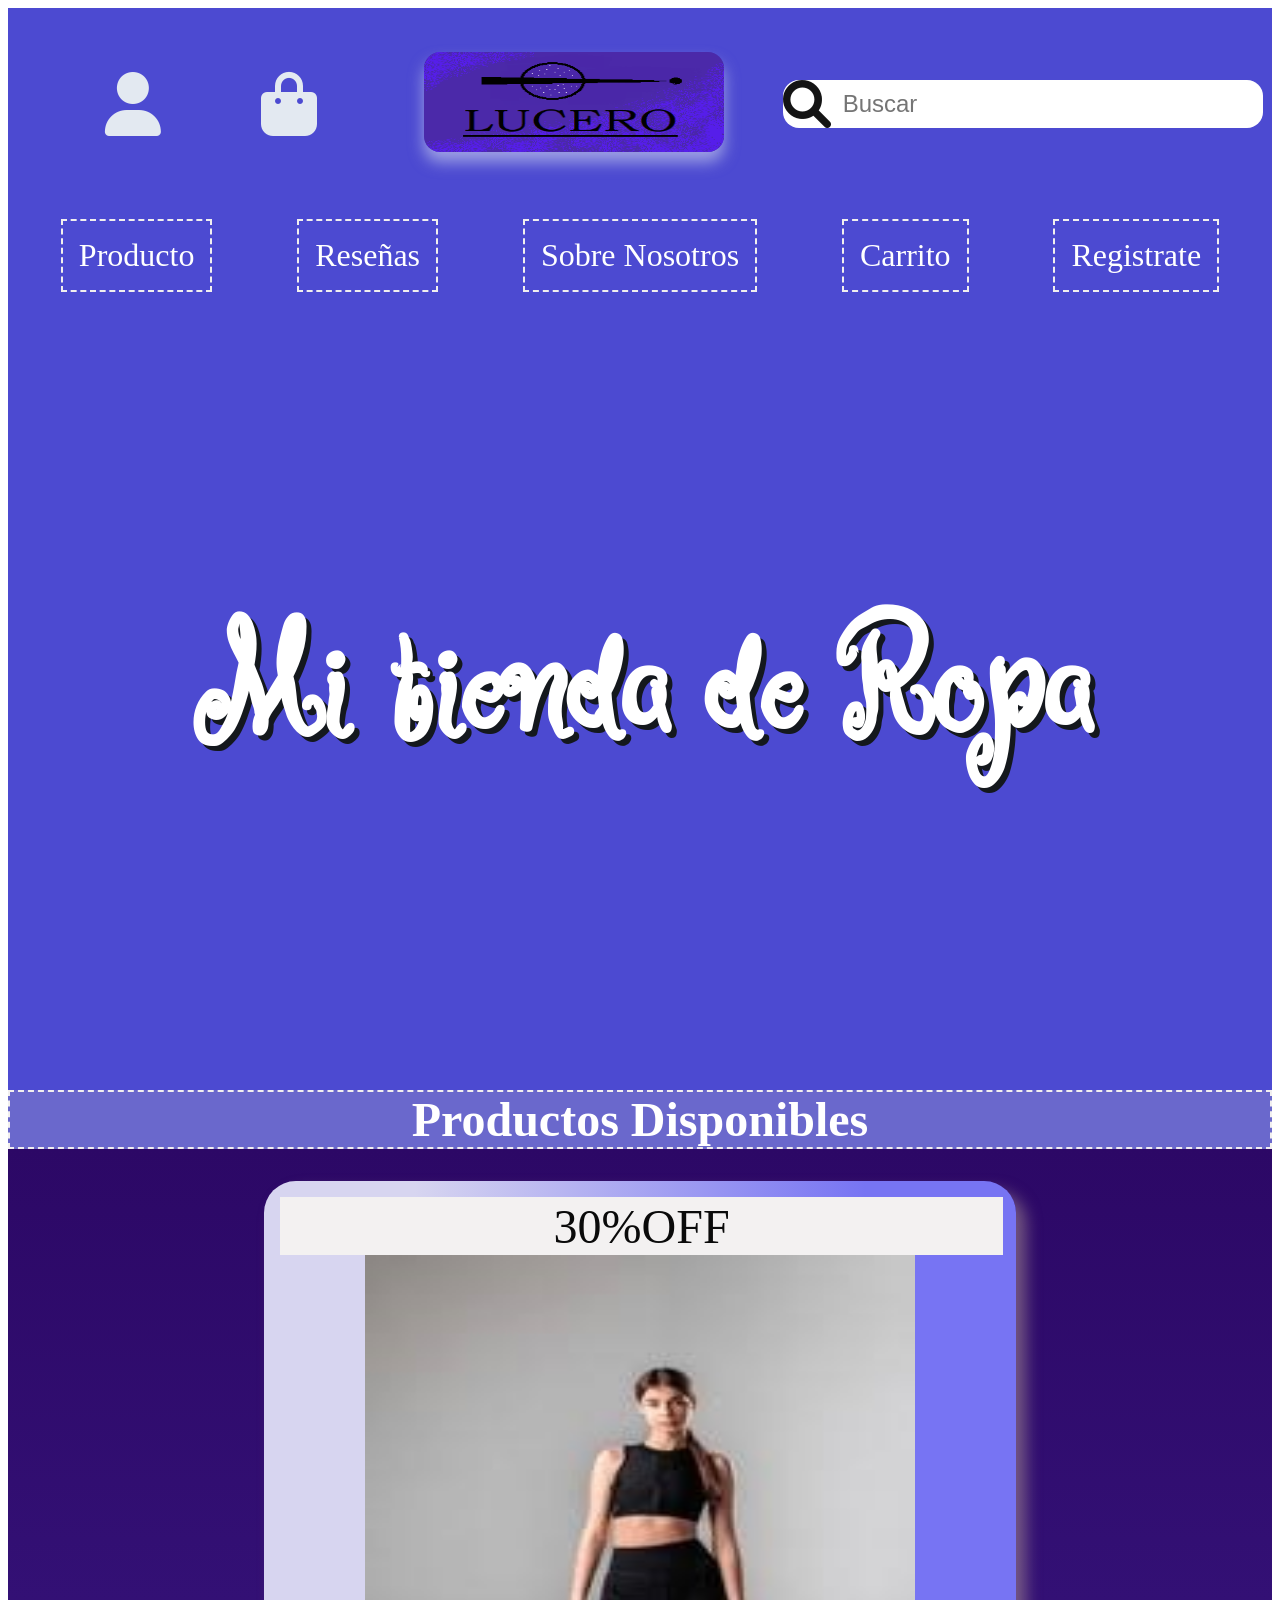
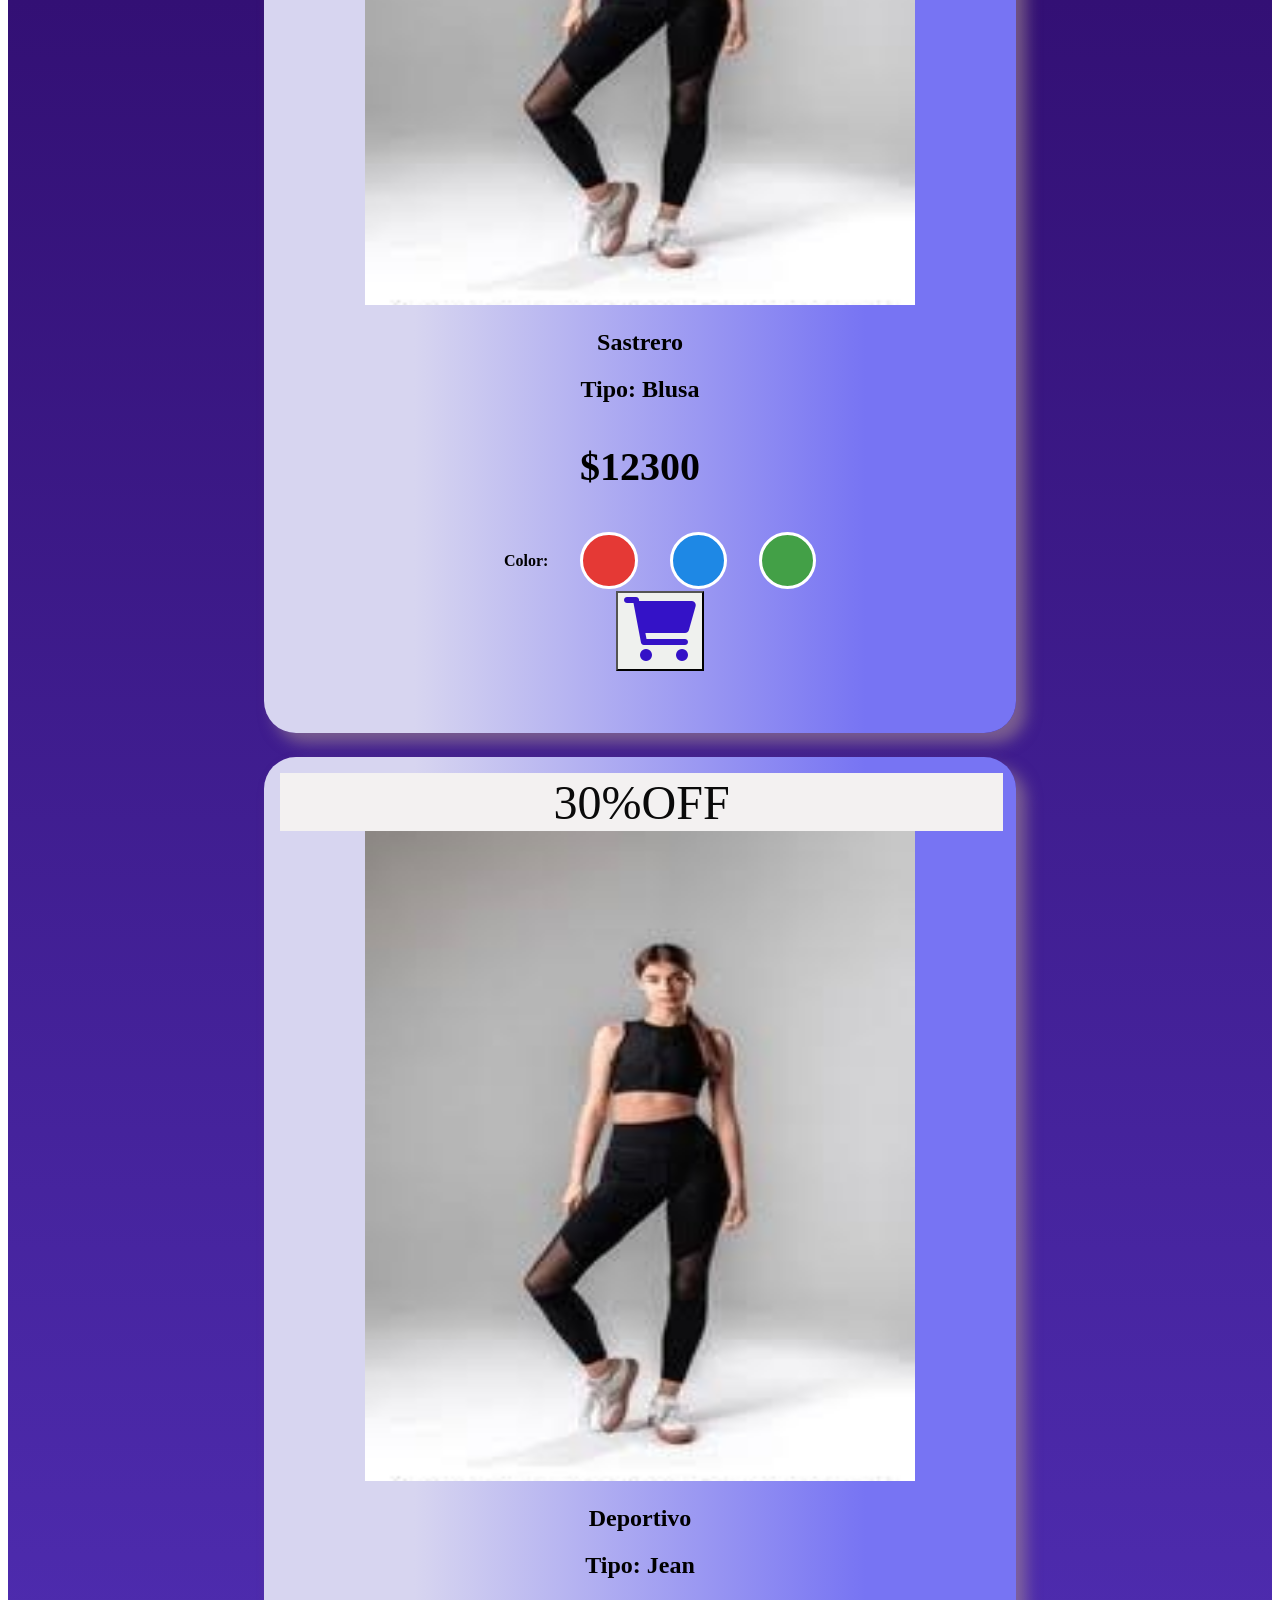
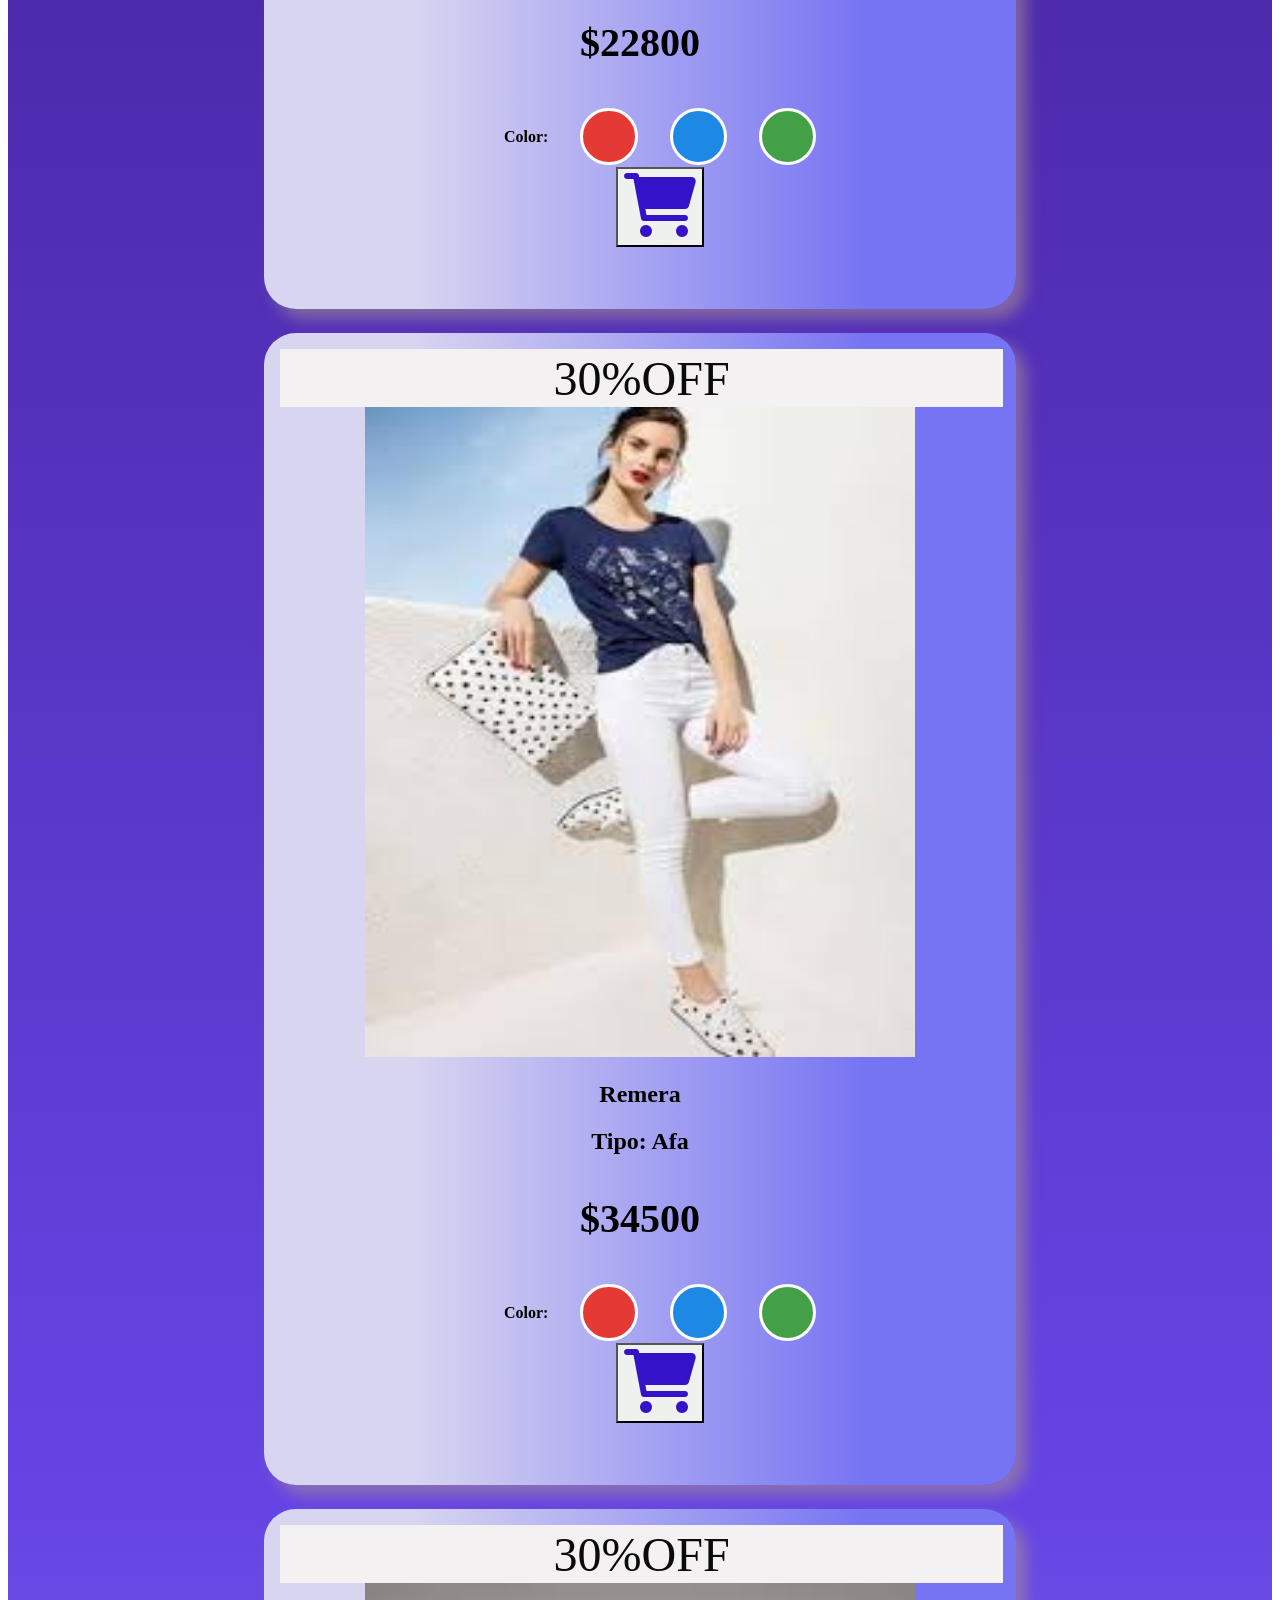
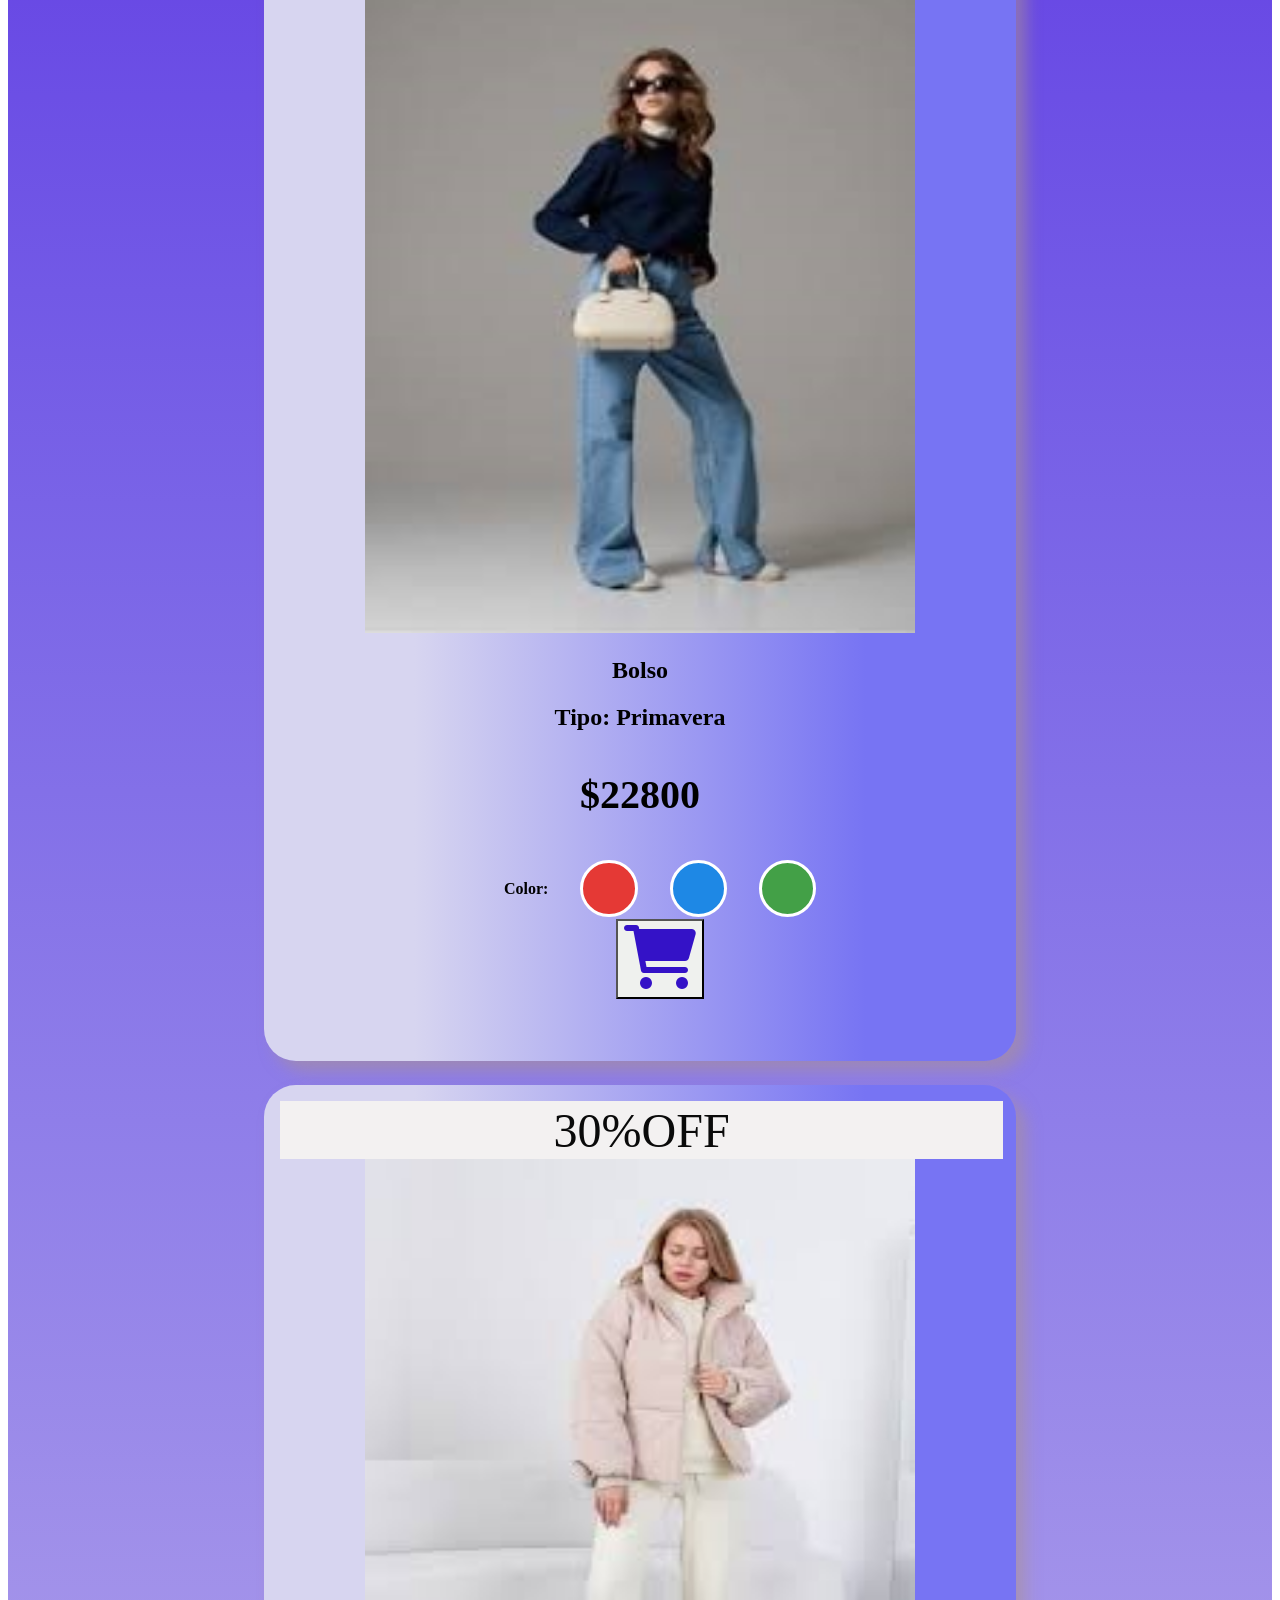
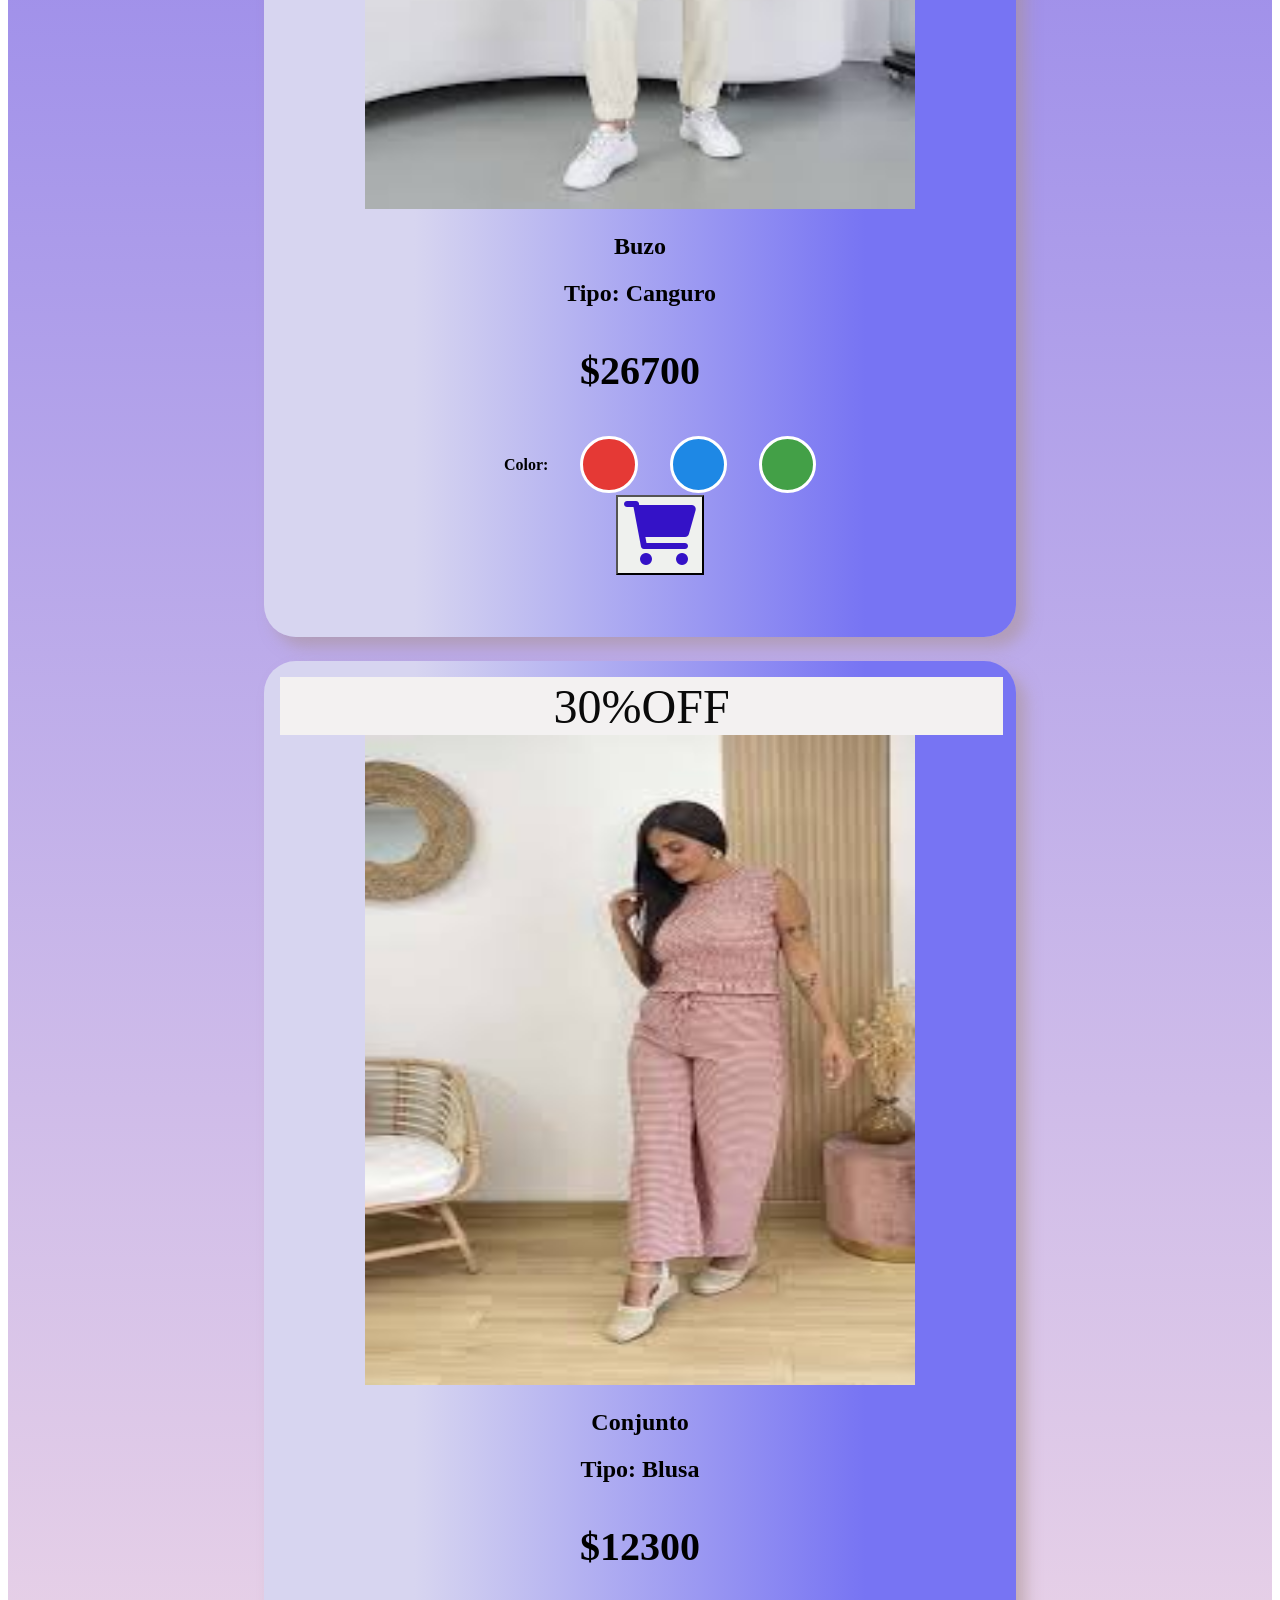
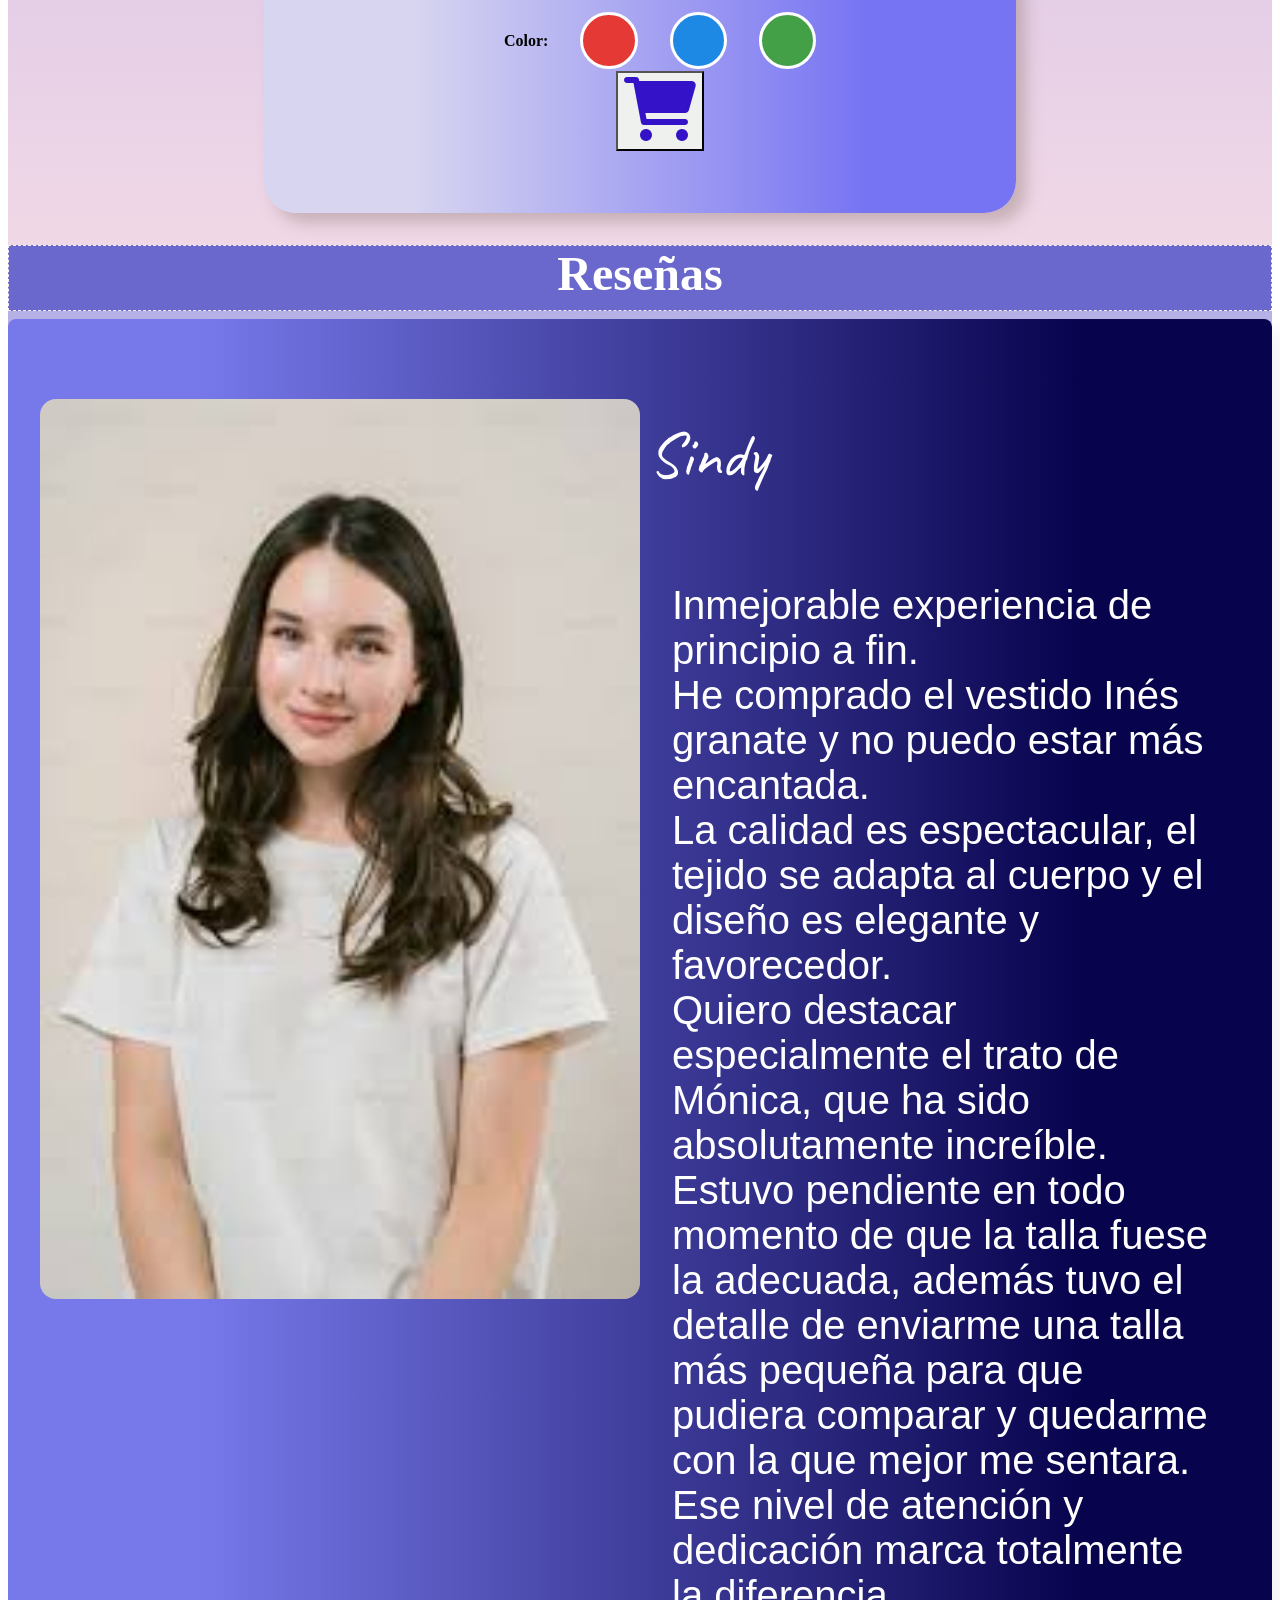
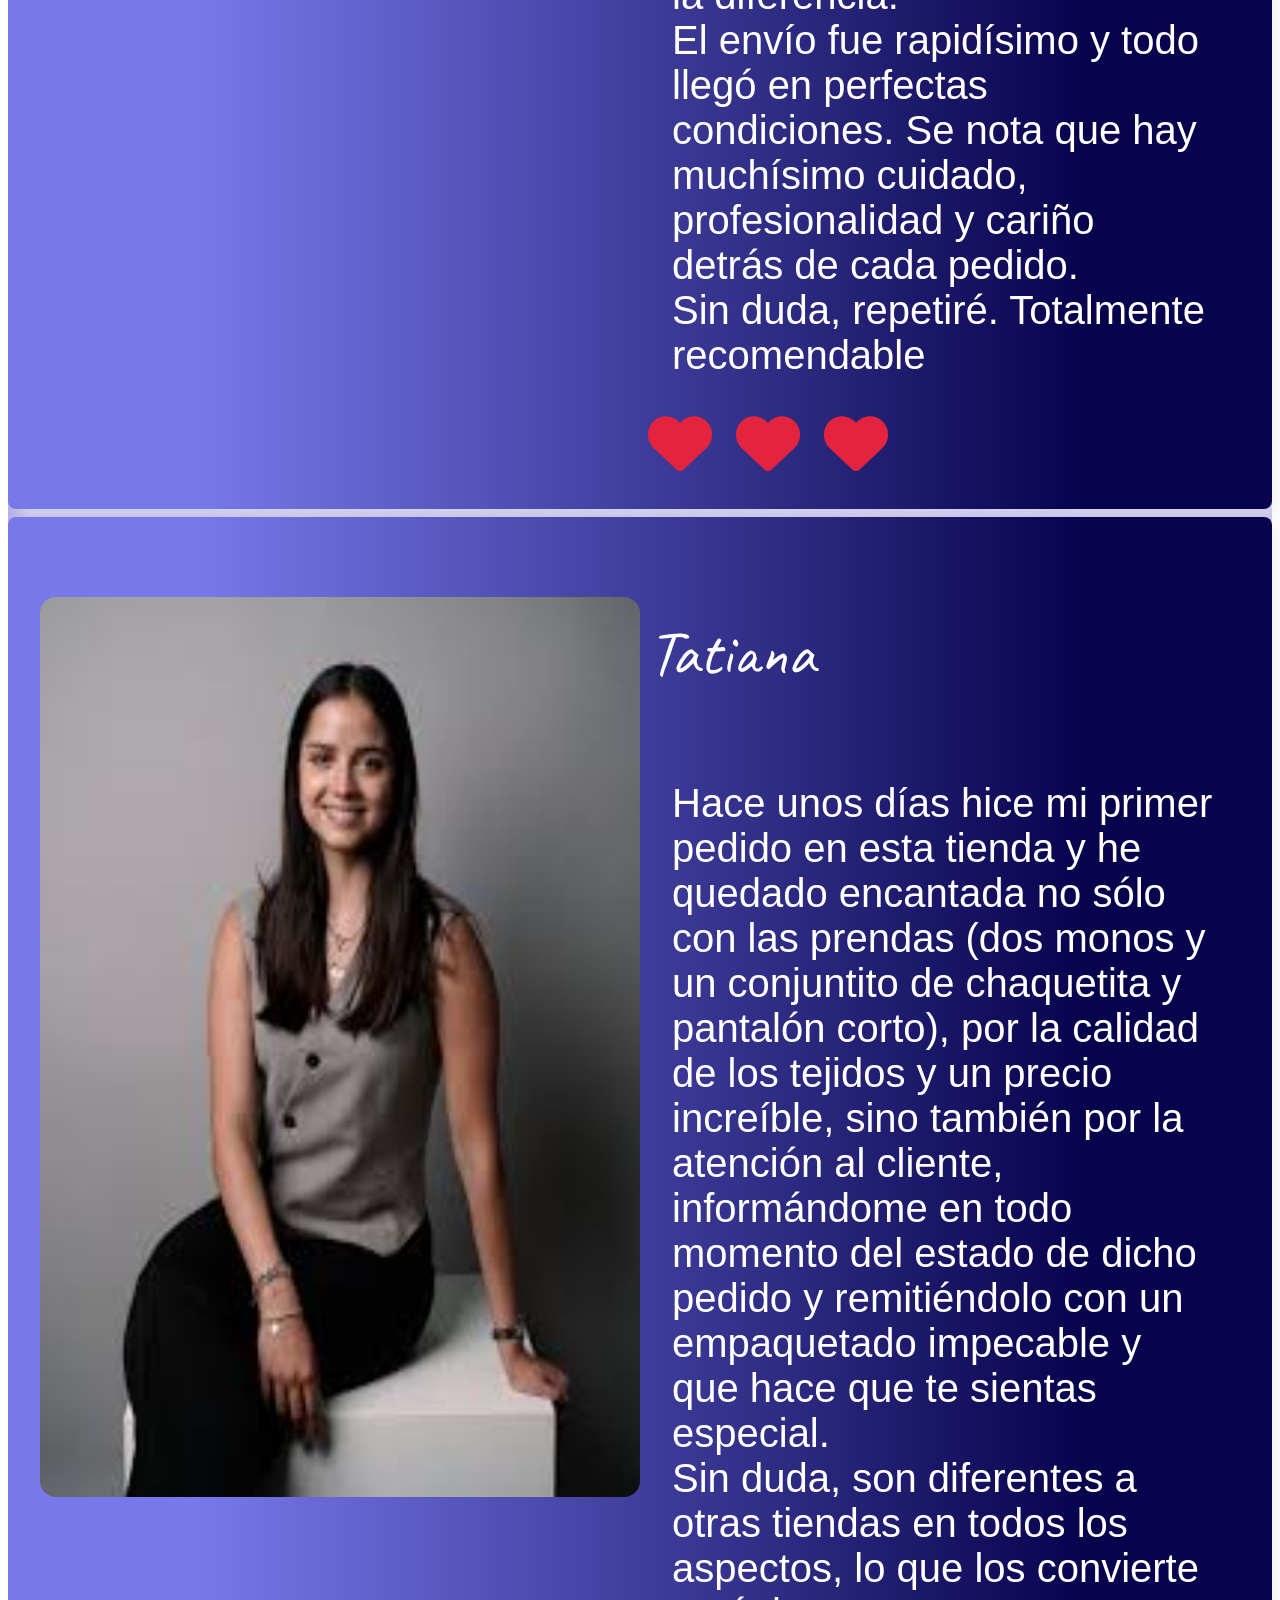
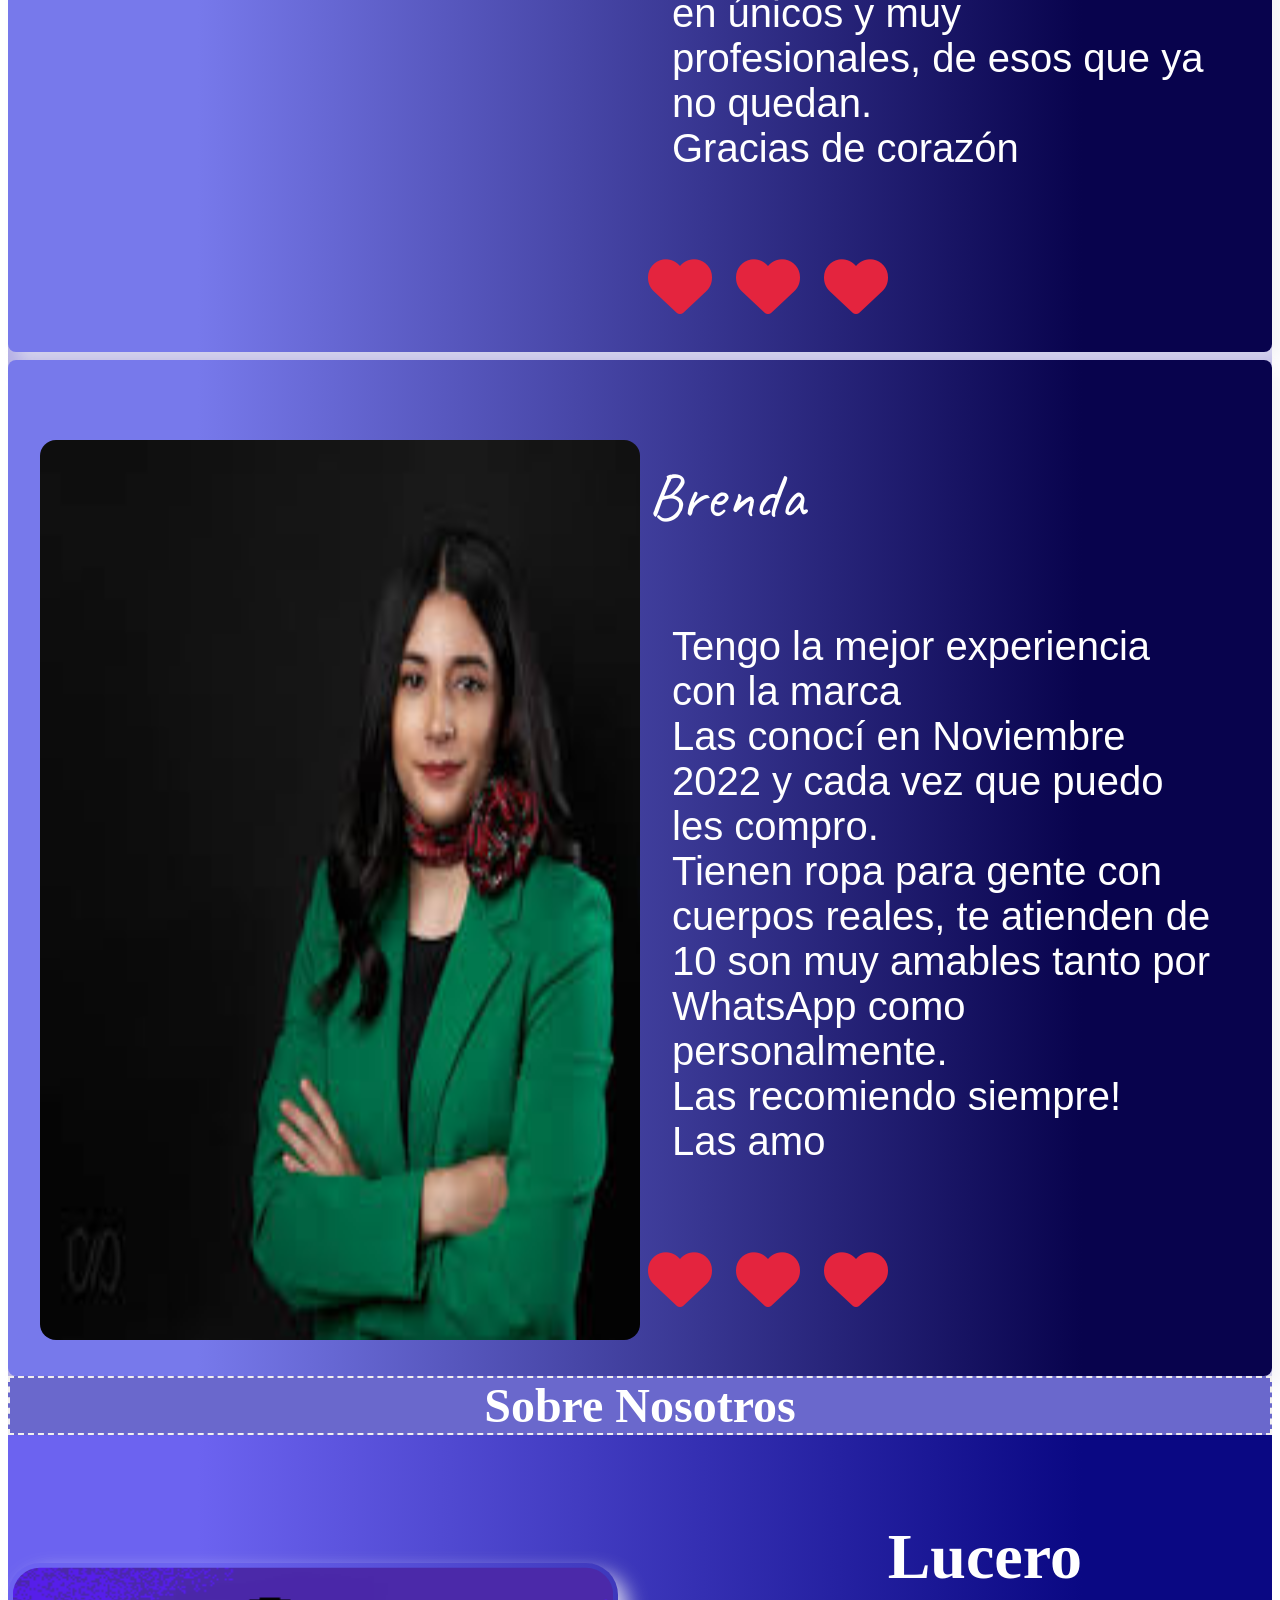
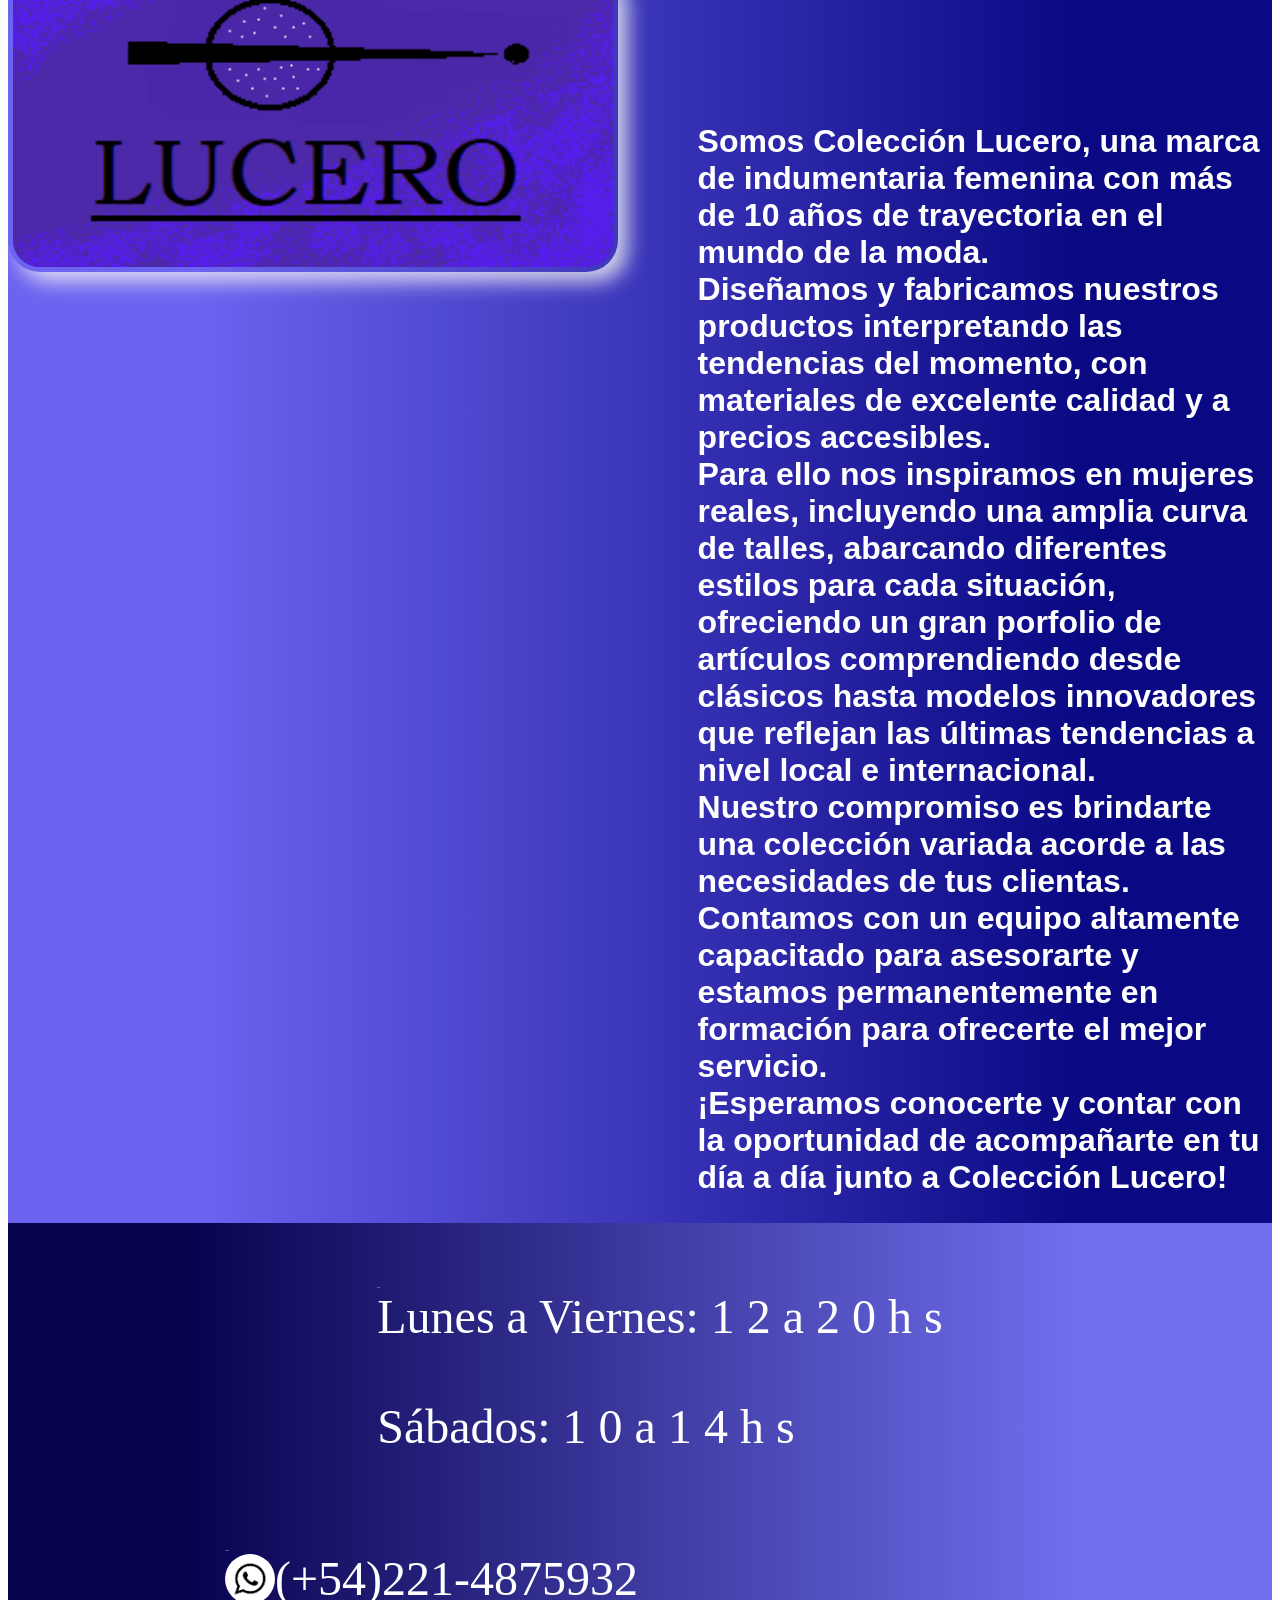
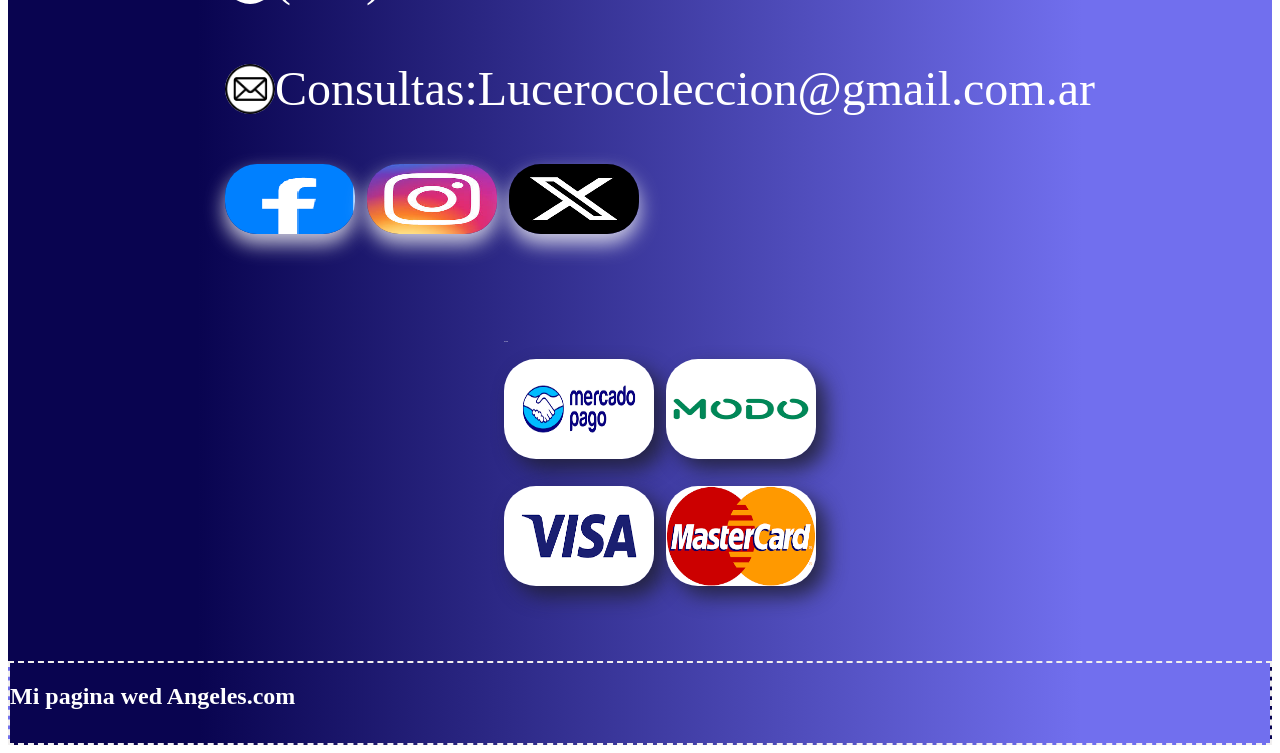
<file: index.html>
<!DOCTYPE html>
<html lang="en">
    
<head>
    <meta charset="UTF-8">
    <meta name="viewport" content="width=device-width, initial-scale=1.0">
    <link rel="stylesheet" href="css/styles.css">
    <link rel="stylesheet" href="https://cdnjs.cloudflare.com/ajax/libs/font-awesome/6.0.0-beta3/css/all.min.css">
    <link rel="preconnect" href="https://fonts.googleapis.com">
    <link rel="preconnect" href="https://fonts.gstatic.com" crossorigin>
    <link
        href="https://fonts.googleapis.com/css2?family=BJCree:wght@400;500;600;700&family=Caveat:wght@400..700&family=Rubik+Storm&display=swap"
        rel="stylesheet">
    <link rel="preconnect" href="https://fonts.googleapis.com">
    <link rel="preconnect" href="https://fonts.gstatic.com" crossorigin>
    <link
        href="https://fonts.googleapis.com/css2?family=BJCree:wght@400;500;600;700&family=Caveat:wght@400..700&family=Rubik+Storm&family=Ruge+Boogie&display=swap"
        rel="stylesheet">
    <title>Mi tienda</title>
</head>
<body>
    <header>
        <section class="header_superior">
            <section class="header_sup">
                <div class="navegacion">
                    <ul>
                        <li class="icono">
                            <i  class="fa-solid fa-user fa-2x1" style="color: rgb(227, 233, 241);"></i>
                            <i class="fa-solid fa-bag-shopping fa-2x1"style="color: rgb(227, 233, 241);"></i> 
                        </li>
                    </ul> 
                    <ul>
                        <img src="imagenes/loglucero.png" height="100rem" width="300rem">
                    </ul>
                    <ul>
                        <div class="buscar">
                            <i class="fa-solid fa-magnifying-glass fa-2x1" style="color: rgb(20, 20, 20);"></i>
                            <input type="text" name="nombre" placeholder="Buscar">
                        </div>
                    </ul>      
                </div>
            </section>
            <section>
                <nav >
                    <ul class="navega">
                        <li><a href="#productos" class="pro1">Producto</a></li>
                        <li><a href="#reseñas1"> Reseñas</a></li>
                        <li><a href="#quienes">Sobre Nosotros</a></li>   
                        <li><a href="#contactos1">Carrito</a></li>   
                        <li><a href="https://angelesmuifa.github.io/mitienda.github-io/registro/register.html">Registrate</a></li>
                    </ul>
                </nav>    
            </section>
        </section>    
            <section class="header_inf">
                <h1> Mi tienda de Ropa</h1>
            </section>      
    </header>
    <main>
        <section>
            <div id="productos" class="titulo_prod">
                <strong> Productos Disponibles</strong>
            </div>
            <section class="armario">
                <section class="ropa">
                    <div>
                        <div class="item_descuento"
                            style="background-color: #f3f1f1!important; color: #0a0a0a!important;">
                            30%OFF
                        </div>
                        <img src="imagenes/imagen1.png" alt="blusa" height="650" width="550">
                        <h2>Sastrero</h2>
                        <h2>Tipo: Blusa</h2>
                        <h3>$12300</h3>
                    </div>
                    <menu class="menu_color">
                        <div class="color-selector">
                            <label>
                            <h1>Color:</h1>
                            </label>
                            <label>
                                <input type="radio" name="color" value="rojo">
                                <span class="color rojo"></span>
                            </label>

                            <label>
                                <input type="radio" name="color" value="azul">
                                <span class="color azul"></span>
                            </label>

                            <label>
                                <input type="radio" name="color" value="verde">
                                <span class="color verde"></span>
                            </label>
                        </div>
                        <button class="boton1"><i class="fas fa-shopping-cart"></i></button>
                    </menu>
                </section>
                <section class="ropa">
                    <div>
                        <div class="item_descuento"
                            style="background-color: #f3f1f1!important; color: #0a0a0a!important;">
                            30%OFF
                        </div>
                        <div>
                            <img src="imagenes/imagen1.png" alt="jean" height="650" width="550">

                        </div>
                        <div>
                            <h2>Deportivo</h2>
                            <h2>Tipo: Jean</h2>
                            <h3>$22800</h3>
                        </div>
                        <menu class="menu_color">
                        <div class="color-selector">
                            <label>
                            <h1>Color:</h1>
                            </label>
                            <label>
                                <input type="radio" name="color" value="rojo">
                                <span class="color rojo"></span>
                            </label>

                            <label>
                                <input type="radio" name="color" value="azul">
                                <span class="color azul"></span>
                            </label>

                            <label>
                                <input type="radio" name="color" value="verde">
                                <span class="color verde"></span>
                            </label>
                        </div>
                        <button class="boton1"><i class="fas fa-shopping-cart"></i></button>
                    </menu>
                </section>
                <section class="ropa">
                    <div>
                        <div class="item_descuento"
                            style="background-color: #f3f1f1!important; color: #0a0a0a!important;">
                            30%OFF
                        </div>
                        <div>
                            <img src="imagenes/imagen3.png" alt="Remera" height="650" width="550">

                        </div>
                        <div>
                            <h2>Remera</h2>
                            <h2>Tipo: Afa</h2>
                            <h3>$34500</h3>
                        </div>
                        <menu class="menu_color">
                        <div class="color-selector">
                            <label>
                            <h1>Color:</h1>
                            </label>
                            <label>
                                <input type="radio" name="color" value="rojo">
                                <span class="color rojo"></span>
                            </label>

                            <label>
                                <input type="radio" name="color" value="azul">
                                <span class="color azul"></span>
                            </label>

                            <label>
                                <input type="radio" name="color" value="verde">
                                <span class="color verde"></span>
                            </label>
                        </div>
                        <button class="boton1"><i class="fas fa-shopping-cart"></i></button>
                    </menu>
                </section>
                <section class="ropa">
                    <div>
                        <div class="item_descuento"
                            style="background-color: #f3f1f1!important; color: #0a0a0a!important;">
                            30%OFF
                        </div>
                        <div>
                            <img src="imagenes/imagen7.png"  alt="Bolso" height="650" width="550">

                        </div>
                        <div>
                            <h2>Bolso</h2>
                            <h2>Tipo: Primavera</h2>
                            <h3>$22800</h3>
                        </div>
                        <menu class="menu_color">
                        <div class="color-selector">
                            <label>
                            <h1>Color:</h1>
                            </label>
                            <label>
                                <input type="radio" name="color" value="rojo">
                                <span class="color rojo"></span>
                            </label>

                            <label>
                                <input type="radio" name="color" value="azul">
                                <span class="color azul"></span>
                            </label>

                            <label>
                                <input type="radio" name="color" value="verde">
                                <span class="color verde"></span>
                            </label>
                        </div>
                        <button class="boton1"><i class="fas fa-shopping-cart"></i></button>
                    </menu>
                </section>
                <section class="ropa">
                    <div>
                        <div class="item_descuento"
                            style="background-color: #f3f1f1!important; color: #0a0a0a!important;">
                            30%OFF
                        </div>
                        <div>
                            <img src="imagenes/imagen5.png" alt="Buzo" height="650" width="550">

                        </div>
                        <div>
                            <h2>Buzo</h2>
                            <h2>Tipo: Canguro</h2>
                            <h3>$26700</h3>
                        </div>
                        <menu class="menu_color">
                        <div class="color-selector">
                            <label>
                            <h1>Color:</h1>
                            </label>
                            <label>
                                <input type="radio" name="color" value="rojo">
                                <span class="color rojo"></span>
                            </label>

                            <label>
                                <input type="radio" name="color" value="azul">
                                <span class="color azul"></span>
                            </label>

                            <label>
                                <input type="radio" name="color" value="verde">
                                <span class="color verde"></span>
                            </label>
                        </div>
                        <button class="boton1"><i class="fas fa-shopping-cart"></i></button>
                    </menu>
                </section>
                <section class="ropa">
                    <div class="item_descuento"
                            style="background-color: #f3f1f1!important; color: #0a0a0a!important;">
                            30%OFF
                        </div>
                    <div>
                        <img src="imagenes/imagen6.jpg"  alt="Blusa" height="650" width="550">
                        <h2>Conjunto</h2>
                        <h2>Tipo: Blusa</h2>
                        <h3>$12300</h3>
                    </div>
                    <menu class="menu_color">
                        <div class="color-selector">
                            <label>
                            <h1>Color:</h1>
                            </label>
                            <label>
                                <input type="radio" name="color" value="rojo">
                                <span class="color rojo"></span>
                            </label>

                            <label>
                                <input type="radio" name="color" value="azul">
                                <span class="color azul"></span>
                            </label>

                            <label>
                                <input type="radio" name="color" value="verde">
                                <span class="color verde"></span>
                            </label>
                        </div>
                        <button class="boton1"><i class="fas fa-shopping-cart"></i></button>
                    </menu>
                </section>
            </section>
        </section>
        <section class="reseñas">
                <strong id="reseñas1" class="titulo2">Reseñas
                </strong>
                    <section class="reseña">
                        <section class="card_costado">   
                            <div class="image">
                            <img src="imagenes/foto1.png" height="900rem" width="600rem">
                            </div> 
                        </section> 
                        <section>
                            <div>
                                <p class="titulo_nombre">Sindy</p>
                                <p class="parrafo">
                                    Inmejorable experiencia de principio a fin.
                                    <br>
                                    He comprado el vestido Inés granate y no puedo estar más encantada.
                                    <br> 
                                    La calidad es espectacular, el tejido se adapta al cuerpo y el diseño es elegante y favorecedor.
                                    <br>
                                    Quiero destacar especialmente el trato de Mónica, que ha sido absolutamente increíble.
                                    <br>
                                    Estuvo pendiente en todo momento de que la talla fuese la adecuada, además tuvo el detalle de enviarme una talla más pequeña para que pudiera comparar y quedarme con la que mejor me sentara.
                                    <br>
                                    Ese nivel de atención y dedicación marca totalmente la diferencia.
                                    <br>
                                    El envío fue rapidísimo y todo llegó en perfectas condiciones. Se nota que hay muchísimo cuidado, profesionalidad y cariño detrás de cada pedido.
                                    <br>
                                    Sin duda, repetiré. Totalmente recomendable
                                </p>  
                                <div class="corazones">
                                    <i class="fa-solid fa-heart fa-xl"></i><i class="fa-solid fa-heart fa-xl"></i><i class="fa-solid fa-heart fa-xl"></i>
                                </div>
                            </div>
                        </section>           
                    </section> 
                    <section class="reseña">
                            <section class="card_costado">   
                                <div class="image">
                                    <img src="imagenes/foto3.png" height="900rem" width="600rem">
                                </div>
                            </section>
                            <section>
                                <div>
                                    <p class="titulo_nombre">Tatiana</p>
                                    <p class="parrafo">
                                    Hace unos días hice mi primer pedido en esta tienda y he quedado encantada no sólo con las prendas 
                                    (dos monos y un conjuntito de chaquetita y pantalón corto), por la calidad de los tejidos y un precio increíble,
                                    sino también por la atención al cliente, informándome en todo momento del estado de dicho pedido y remitiéndolo con un empaquetado impecable y que hace que te sientas especial.
                                    <br>
                                    Sin duda, son diferentes a otras tiendas en todos los aspectos, lo que los convierte en únicos y muy profesionales, de esos que ya no quedan.
                                    <br>
                                    Gracias de corazón 
                                    </p>
                                </div>  
                                <br> 
                                <div class="corazones">
                                    <i class="fa-solid fa-heart fa-xl"></i><i class="fa-solid fa-heart fa-xl"></i><i class="fa-solid fa-heart fa-xl"></i>
                                </div>
                            </section>        
                    </section> 
                    <section class="reseña">
                        <section class="card_costado"> 
                            <div class="image">
                                <img src="imagenes/foto2.png" height="900rem" width="600rem">
                            </div>
                        </section>
                        <section>
                            <div>
                                <p class="titulo_nombre">Brenda</p>
                                <p class="parrafo">
                                    Tengo la mejor experiencia con la marca  
                                    <br>
                                    Las conocí en Noviembre 2022 y cada vez que puedo les compro. 
                                    <br>
                                    Tienen ropa para gente con cuerpos reales, te atienden de 10 son muy amables tanto por WhatsApp como personalmente.
                                    <br>
                                    Las recomiendo siempre!
                                    <br>
                                    Las amo 
                                </p>
                            </div>  
                            <br> 
                            <div class="corazones">
                                <i class="fa-solid fa-heart fa-xl"></i><i class="fa-solid fa-heart fa-xl"></i><i class="fa-solid fa-heart fa-xl"></i>
                            </div>
                        </section>        
                    </section>
        </section>
        <section class="fin1">
            <section>
                <div class="titulo3">  
                    <strong id="quienes">Sobre Nosotros</strong>
                </div>     
                <section class="quien">    
                    <div>
                        <img src="imagenes/loglucero.png" height="300rem" width="600rem">
                    </div>
                    <div class="card_costado">
                        <h1>Lucero</h1>
                        <br>
                        <h2>
                        Somos Colección Lucero, una marca de indumentaria femenina con más de 10 años de trayectoria en el mundo de la moda.
                        <br>
                        Diseñamos y fabricamos nuestros productos interpretando las tendencias del momento, con materiales de excelente calidad y a precios accesibles.
                        <br>
                        Para ello nos inspiramos en mujeres reales, incluyendo una amplia curva de talles, abarcando diferentes estilos para cada situación, ofreciendo un gran porfolio de artículos comprendiendo desde clásicos hasta modelos innovadores que reflejan las últimas tendencias a nivel local e internacional.
                        <br>
                        Nuestro compromiso es brindarte una colección variada acorde a las necesidades de tus clientas.
                        <br>
                        Contamos con un equipo altamente capacitado para asesorarte y estamos permanentemente en formación para ofrecerte el mejor servicio.
                        <br>
                        ¡Esperamos conocerte y contar con la oportunidad de acompañarte en tu día a día junto a Colección Lucero!
                    </h2>
                    </div>
                </section>    
            </section>
        </section>    
        <section class="contactos">
            <section  class="pie">
                <div>
                    <ul>
                        <li><h1>Horarios:</h1></li>
                        <li>Lunes a Viernes:  1 2  a   2 0  h s</li>
                        <br>
                        <li>Sábados:  1 0  a  1 4  h s</li>
                    </ul>
                </div>
                <div>
                    <ul>
                        <li><h1>Contactanos:</h1></li>
                        <li class="telef"> <img src=".//imagenes/whats.png" height="50rem" width="50rem">(+54)221-4875932</li>
                        <br>
                        <li class="telef"> <img src=".//imagenes/email.png" height="50rem" width="50rem">Consultas:Lucerocoleccion@gmail.com.ar </li>
                    </ul>
                    <ul class="social">
                        <li><img src=".//imagenes/face.png" height="70rem" width="130rem">
                            <img src=".//imagenes/insta.png" height="70rem" width="130rem">
                            <img src=".//imagenes/twiter.png" height="70rem" width="130rem">
                        </li>
                    </ul>
                </div>
                <div class="pago">
                    <ul>
                        <li><h1>Pagos online:</h1></li>
                        <li>
                            <a href="https://www.mercadolibre.com/jms/mla/lgz/msl/login/[base64]/user-legal-id-social">
                            <img src="imagenes/mercado.png" height="100rem" width="150rem"></a>
                            <a href="https://www.modo.com.ar/">       
                            <img src="imagenes/modo.png" height="100rem" width="150rem"></a>
                        </li>
                        <li>     
                            <img src=".//imagenes/vasa.png" height="100rem" width="150rem">   
                            <img src=".//imagenes/master.png" height="100rem" width="150rem">
                        </li>
                    </ul>
                </div>
            </section>
        </section>        
    </main>
    <footer class="fin">
        <section>
            <div>
                <h2>Mi pagina wed Angeles.com</h2>
            </div>
        </section>
    </footer>
</body>

</html>
</file>
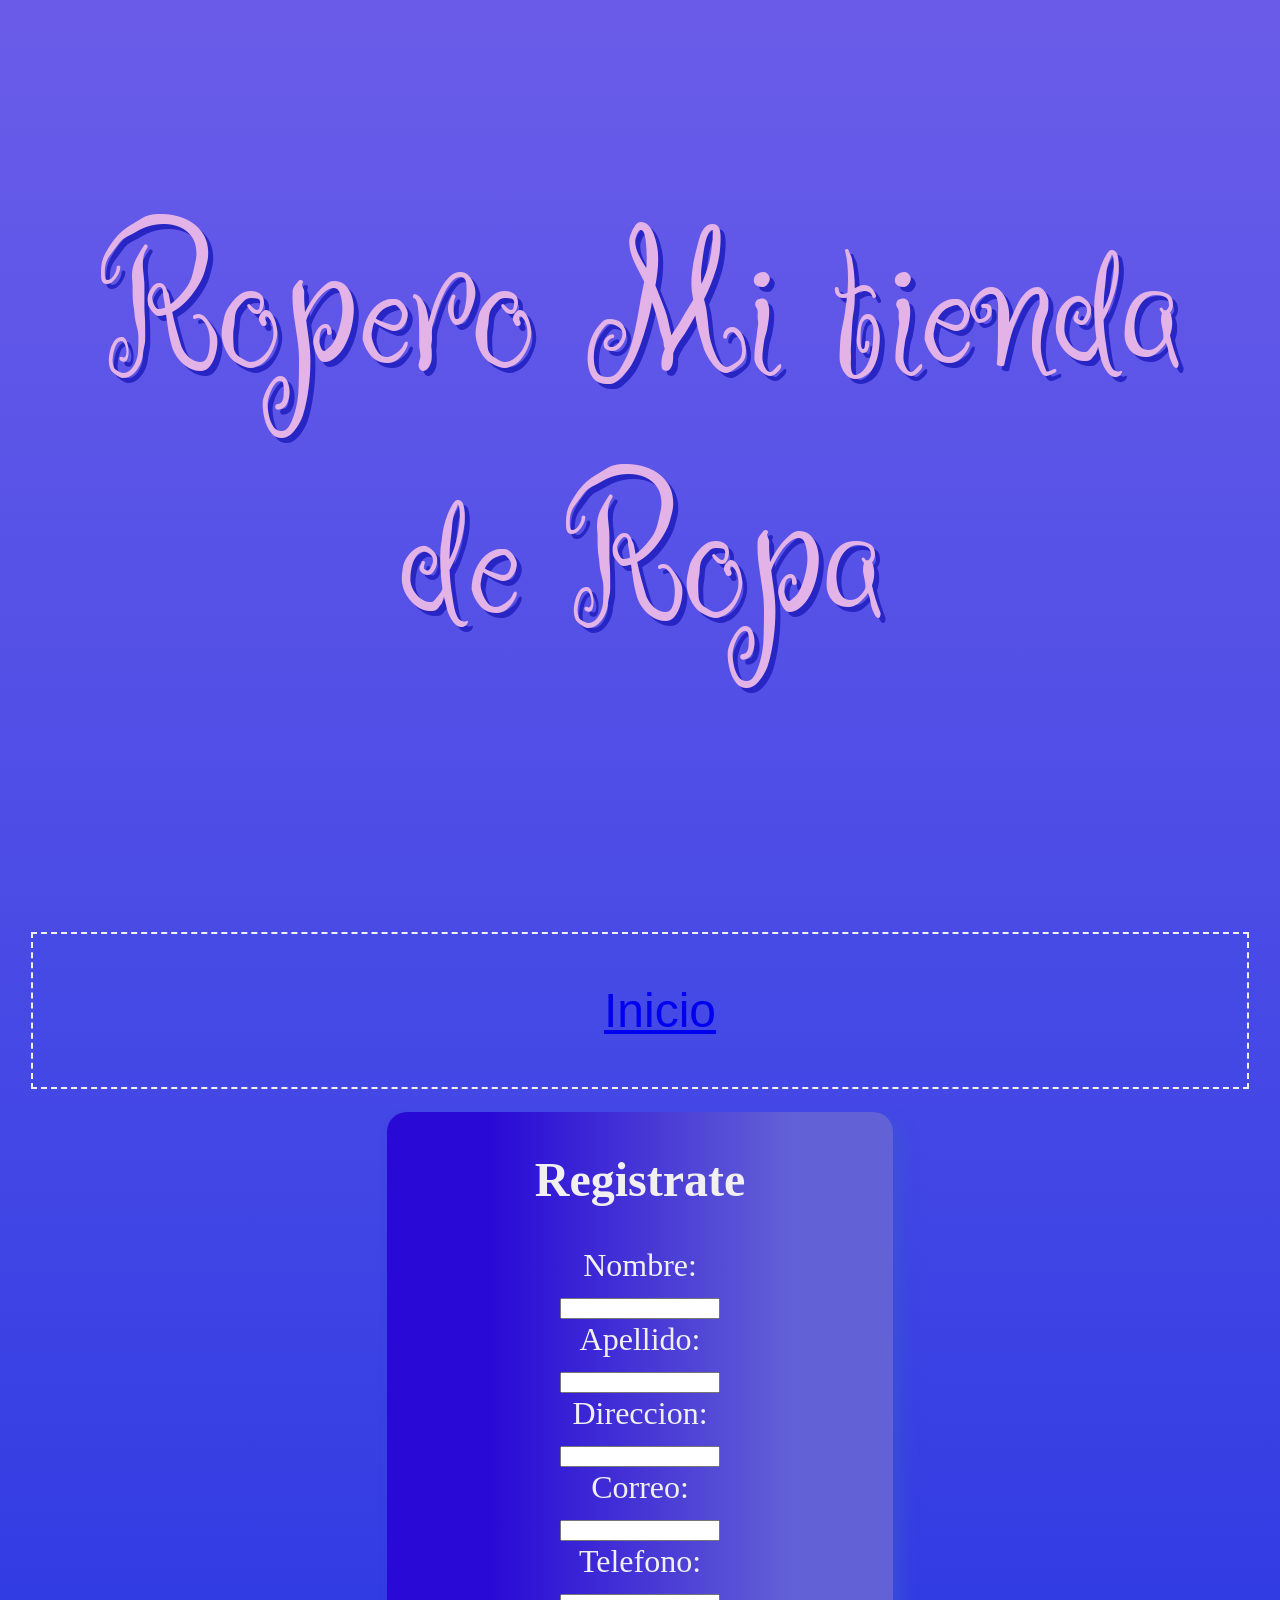
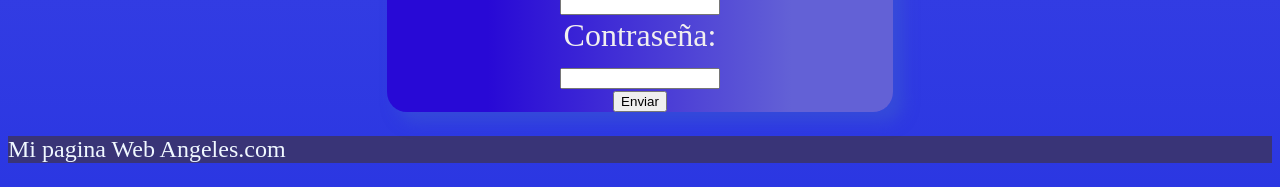
<file: registro/register.html>
<!DOCTYPE html>
<html lang="en">

<head>
    <meta charset="UTF-8">
    <meta name="viewport" content="width=device-width, initial-scale=1.0">
    <link rel="stylesheet" href="css1/styles.css">
    <link rel="preconnect" href="https://fonts.googleapis.com">
    <link rel="preconnect" href="https://fonts.gstatic.com" crossorigin>
    <link href="https://fonts.googleapis.com/css2?family=BJCree:wght@400;500;600;700&family=Caveat:wght@400..700&family=Rubik+Storm&family=Ruge+Boogie&display=swap" rel="stylesheet">
    <title>Registro</title>
</head>
<body>
<header>
    <h2>Ropero Mi tienda de Ropa</h2>
    <div class="menu_principal">
        <nav class="navega">
            <ul>
                <li>
                    <a href="https://angelesmuifa.github.io/mitienda.github-io/index.html">Inicio</a>
                </li>
            </ul>
        </nav>
    </div>    
</header>
    <main>
        <section class="reg">
        <div class="register">
        <form action="/registro" method="post" autocomplete="on">
            <h1>Registrate</h1>
            <label>Nombre: <br>
                <input type="text" name="nombre" required>
            </label>
            <br>
            <label>Apellido: <br>
                <input type="text" name="nombre" required>
            </label>
            <br>
            <label>Direccion: <br>
                 <input type="text" name="number" required>
            </label>
            <br>
            <label>Correo: <br>
                <input type="email" name="correo" required>
            </label>
            <br>
            <label>Telefono: <br>
                <input type="text" required>
            </label>
            <br>
            <label>Contraseña: <br>
                <input type="password" name="text" required>
            </label>
            <br>
            <button type="submit">Enviar</button>
        </form>
        </div>
        </section>
        <footer>
            <p>Mi pagina Web Angeles.com</p>
        </footer>

    </main>

</body>
</file>
<file: css/styles.css>
header{
  background-color: #4c4ad1;
}
.contenedor_principal{
  background: linear-gradient(in oklab, #2c0866, rgb(102, 68, 228));
  padding: 1px;
}
.navegacion{
  cursor: default;
  display: flex;
  justify-content: space-around;
  flex-direction: row;
  flex-wrap: wrap;
  align-items: center;
}
.navegacion img{
  border-radius: 1rem;
  box-shadow: 0px 10px 15px rgba(221, 227, 243, 0.562);
}
.icono i{
  cursor: pointer;
  gap: 1rem;
  font-size: 4rem;
  padding: 3rem;
}
.buscar{
  margin: 0rem;
  display: flex;
  align-items: center;
  gap: 10px;
  background-color: white;
  border: #4e9de7; 
  border-radius: 1rem;
  width: 30rem;
}
.buscar i{
  cursor: pointer;
  color: rgb(154, 49, 180);
  font-size: 3rem;
}

.buscar input{
  border: none;
  outline: none;
  background: transparent;
  font-size: 1.5rem;
  width: 100%;
}

li{
  list-style: none;
}
.navega {
  display: flex;
  list-style: none;
  padding: 0;
  margin-bottom: 1.5rem;
  justify-content: space-evenly;
  flex-direction: row;
  flex-wrap: wrap;
  gap: 2rem;
  color: white;
  font-size: 1.2rem;
  font-family:
    "Lucida Sans", "Lucida Sans Regular", "Lucida Grande",
    "Lucida Sans Unicode", Geneva, Verdana, sans-serif;
}
.navega li{
  padding: 1rem;
  border: 2px dashed #f1efef;
  font-family: Georgia, 'Times New Roman', Times, serif;
  font-size: 2rem;
}
.navega a{
   text-decoration: none;
    color: inherit;
}
.header_inf {
  background-image: linear-gradient(to left , rgba(12, 9, 9, 0.555)) , url(../imagenes/fondo1.png);
  background-repeat: no-repeat;
  background-position: 100%;
  padding: 11%;
  height: 31rem;
  background-size: cover;
  text-align: center;
}
.header_inf h1 {
  padding: 0.1rem;
  cursor: default;
  font-family: "Ruge Boogie", cursive;
  font-style: normal;
  font-size: 10rem;
  color: white;
  text-shadow: 5px 5px #14181d;
}
.titulo_prod{
  border: 2px dashed #f1efef;
  font-size: 300%;
  background-color: #6a68cc;
  color: white;
  text-align: center;
  font-family: Georgia, 'Times New Roman', Times, serif
}
.armario {
  padding: 2rem;
  background: linear-gradient(in oklab, #2c0866, rgb(102, 68, 228), #f0d8e6);
  display: flex;
  flex-direction: row;
  flex-wrap: wrap;
  justify-content: space-evenly;
  align-items: center;
  gap: 1.5rem;
  cursor: default;
}
.ropa {
  background: linear-gradient(to right, #d7d5f0 20%, #7774f3 80%);
  padding: 1rem;
  text-align: center;
  height: 70rem;
  width: 45rem;
  border-radius: 2rem;
  box-shadow: 10px 10px 15px rgba(170, 146, 146, 0.562);
  user-select: none;

}
.ropa:hover{
  background:linear-gradient( to left top, rgb(56, 56, 129) 40%, blue 60%);
  box-shadow: 20px 20px 10px #b5b0e6;
  color: #ffffff;
}
h3{
  font-family: Georgia, 'Times New Roman', Times, serif;
  font-size: 2.5rem;
}
.color-selector {
  display: flex;
  gap: 2rem;
  justify-content: center;
  cursor: pointer;
  align-items: center;
}
.color-selector input {
  display: none;
}

.color {
  width: 3.2rem;
  height: 3.2rem;
  border-radius: 50%;
  display: block;
  cursor: pointer;
  border: 0.2rem solid white;
  transition: 0.2s;
  
}
.rojo {
  background: #e53935;
}
.azul {
  background: #1e88e5;
}
.verde {
  background: #43a047;
}
.color-selector input:checked + .color {
  border-color: #f7f3f3;
  border-width: 0.2rem;
  transform: scale(1.5);
}
.boton1 {
  background-color: #eff1ee !important;
  color: #3412c7;
  font-size: 4rem;
  cursor: pointer;
}
.titulo2{
  height: 4rem;
  width: 100%;
  border: 0.1rem dashed #f1efef;
  font-size: 3rem;
  background-color: #6a68cc;
  color: white;
  text-align: center;
  font-family: Georgia, 'Times New Roman', Times, serif
}
.reseñas {
  cursor: default;
  display: flex;
  flex-direction: row;
  flex-wrap: wrap;
  gap: 10px;
  background-color: #b5b0e6;
  gap: 0.5rem;
}
.reseña {
  display: grid;
  grid-template-columns: 600px repeat(auto-fit, minmax(1rem, 1fr));
  gap: 0.5rem;
  padding: 2rem;
  background:linear-gradient(to left, rgb(8, 3, 77) 15%, rgb(119, 121, 235) 85%);
  border-radius: 0.5rem;
  box-shadow: 10px 10px 15px rgba(237, 237, 241, 0.562);
  text-align: center;
}

.card_costado{
  display: flex;
  flex-direction: column;
  flex-wrap: wrap;
}
.image img{
  border-radius: 1rem;
  margin-top: 3rem;
}
.titulo_nombre{
  font-size: 4rem;
  color: white;
  text-align: start;
  font-family: "Caveat", cursive;
}
.parrafo {
  display: flex;
  flex-direction: row;
  flex-wrap: wrap;
  font-family: 'Lucida Sans', 'Lucida Sans Regular', 'Lucida Grande', 'Lucida Sans Unicode', Geneva, Verdana, sans-serif;
  font-size: 2.5rem;
  text-align: start;
  color: white;
  padding: 1.5rem;
}
.reseña i{
 font-size: 4rem;
 color: rgb(228, 36, 62);

}
.corazones{
  margin-top: 2rem;
  margin-bottom: 2rem;
  display: flex;
  justify-content: start;
  flex-direction: row;
  flex-wrap: wrap;
  gap: 1.5rem;
}
@media (max-width: 480px){
  .reseña{
    width: 10%;
  }
}
.item_descuento {
  text-align: center;
  font-size: 3rem;
  padding: 0.1rem;
  width: 100%;
}
.fin1{
  display: flex;
  flex-direction: row;
  flex-wrap: wrap;
  padding: 0rem;
  cursor: pointer;
}
.titulo3{
  border: 2px dashed #f1efef;
  font-size: 300%;
  background-color: #6a68cc;
  color: white;
  text-align: center;
  font-family: Georgia, 'Times New Roman', Times, serif
}
.quien{
  background: linear-gradient(to right, #6c63f0 15%, #0a0883 85%);
  color: white;
  text-align: start;
  display: flex;
  flex-direction: row;
  gap: 5rem;
  background-color: #b5b0e6;
}
.quien h2{
  font-size: 2rem;
  font-family: Arial, Helvetica, sans-serif;
  display: flex;
  flex-direction: row;
  flex-wrap: wrap;
}
.quien img{
  border-radius: 2rem;
  box-shadow: 10px 10px 20px rgba(243, 243, 245, 0.815);
  margin-top: 8rem;
  padding: 0.3rem;
}
.quien h1{
  text-align: center;
  font-size: 4rem;
  font-family: Cambria, Cochin, Georgia, Times, 'Times New Roman', serif;
}
.contactos{
  list-style: none;
  background: linear-gradient(to right, #090450 15%, #716fee 85%);
}
.pie{
  display: flex;
  flex-direction: row;
  flex-wrap: wrap;
  justify-content: space-around;
  padding: 1rem;
  color: white;
  font-size: 3rem;
  text-align: start;
}
.pie h1{
  text-align: start;
  font-size: 1.5%;
}
.telef{
  display: flex;
  align-items: center;
}
.telef img{
  border-radius: 2.5rem;
  padding: 0.5;
}
.sociial{
  display: flex;
  justify-content: space-evenly;
  gap: 400rem;
}
.social img{
  padding: 0rem;
  border-radius: 2rem;
  box-shadow: 0px 10px 20px rgba(243, 243, 245, 0.815);
}
.pago img{
  margin-top: 1rem;
  border-radius: 2rem;
  box-shadow: 10px 10px 20px rgba(31, 31, 46, 0.815);
}
.fin{
  height: 5rem;
  display: flex;
  flex-direction: row;
  flex-wrap: wrap;
  border: 2px dashed #f1efef;
  background: linear-gradient(to right, #090450 15%, #716fee 85%);
  color: white;
  text-align: start;
}
@media(max-width: 768px){

  .header_superior{
      flex-direction: column;
  }

  .header_inf h1{
      font-size: 2.5rem;
  }

  .quien{
      flex-direction: column;
      text-align: center;
}

}
</file>
<file: registro/css1/styles.css>
header {
  margin: 10px;
  text-align: center;
  background-image: linear-gradient(to left , rgba(12, 9, 9, 0.555)) , url(../imagnes2/fondo5.png);
  background-repeat: no-repeat;
  background-size: 2850px 1200px;
  padding: 1%;
  color: aliceblue;
}
h2{
  font-family: "Ruge Boogie", cursive;
  font-weight: 400;
  font-style: normal;
  font-size: 200px;
  color: #e3b3e7;
  text-shadow: 5px 5px #2725c4;
}
.navega{
    font-size: 300%;
}
.menu_principal {
    text-align: center;
    padding: 1px;
    margin-top: 20%;
    border: 2px dashed #f1efef;
    background-color: #3d48e03f;
    color: white;
    font-family:
    "Lucida Sans", "Lucida Sans Regular", "Lucida Grande",
    "Lucida Sans Unicode", Geneva, Verdana, sans-serif;
}
li{
    display: inline-flex;
    list-style: none;
}
body {
  background: linear-gradient(in oklab, #6a5ce9, #2b37e2);
  
}
.reg{
    align-items: center;
    width: 100%;
    display: flex;
    align-content: center;
    flex-direction: column;
}
.register{
  text-align: center;
  width: 40%;
  border-radius: 20px;
  box-shadow: 10px 10px 15px rgba(59, 87, 211, 0.562);
  background: linear-gradient(to right, #2809d6 20%, #6361d6 80%);
}
input{
    gap:20px;
    width: 30%;
    height: 30%;
}
h1{
    color: #f1efef;
    font-size: 300%;
}
label{
    color: #f1efef;
    font-size: 200%;
}
footer{
    background: #393477;
    color: aliceblue;
    font-size: 150%;
}
</file>
